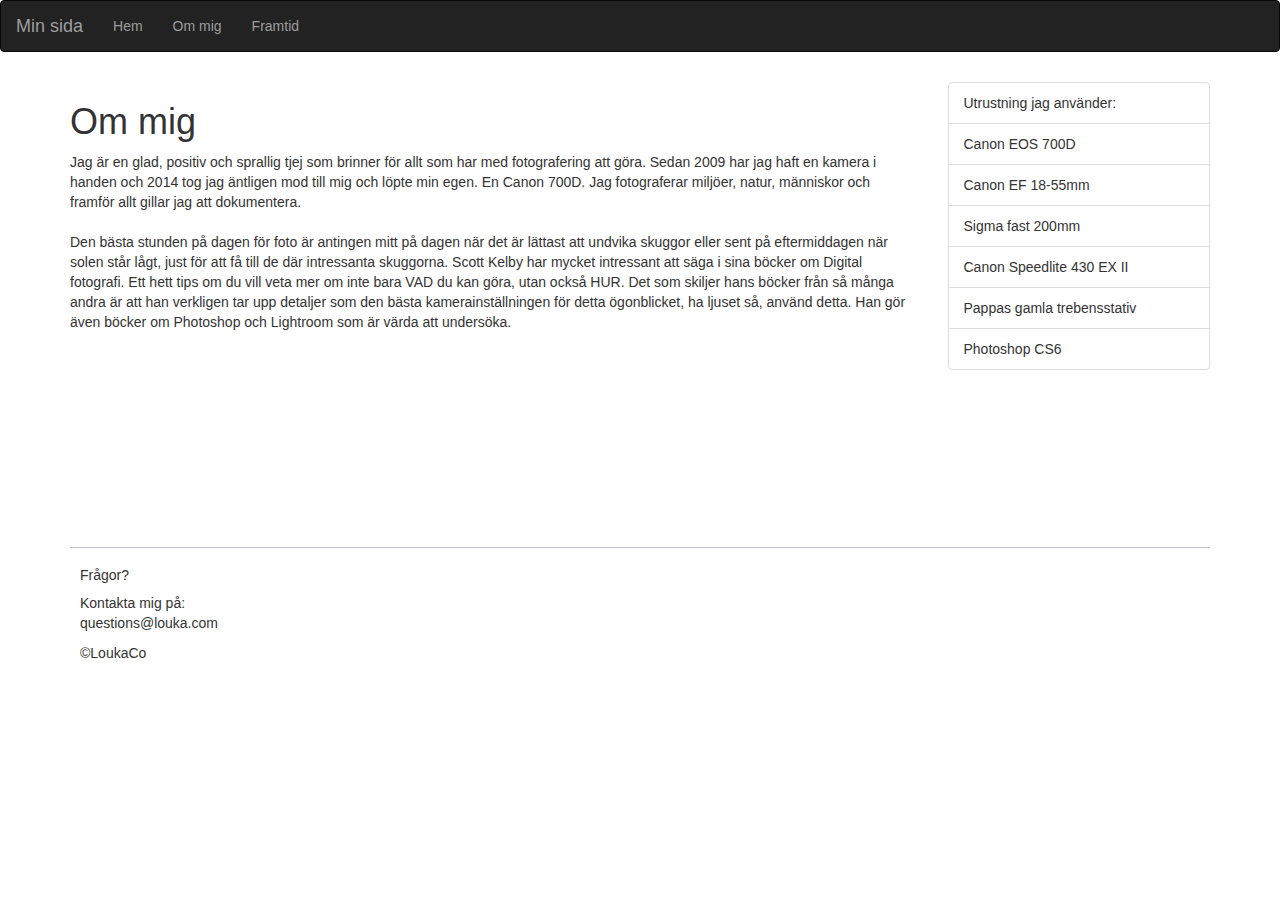
<file: about.html>
<!DOCTYPE html>
<html lang="en">

<head>
  <title>My page</title>
  <meta charset="utf-8">
  <link rel="stylesheet" type="text/css" href="main.css">
  <meta name="viewport" content="width=device-width, initial-scale=1">
  <link rel="stylesheet" href="http://maxcdn.bootstrapcdn.com/bootstrap/3.2.0/css/bootstrap.min.css">
  <script src="https://ajax.googleapis.com/ajax/libs/jquery/1.11.1/jquery.min.js"></script>
  <script src="http://maxcdn.bootstrapcdn.com/bootstrap/3.2.0/js/bootstrap.min.js"></script>
</head>
<body>

<!---Meny-->

  <nav class="navbar navbar-inverse">
      <div class="container-fluid">
        <div class="navbar-header">
          <a class="navbar-brand">Min sida</a>
        </div>
        <div>
           <ul class="nav navbar-nav">
              <li><a href="index.html">Hem</a></li>
              <li><a href="about.html">Om mig</a></li>
              <li><a href="future.html">Framtid</a></li>
           </ul>
        </div>
      </div>
  </nav>

<!--Innehåll-->
<div class="container">
  <div id="body">
    <div class="row">
      <div class="col-sm-9">
      <h1>Om mig</h1>
      <p>Jag är en glad, positiv och sprallig tjej som brinner för allt som har med fotografering att göra. Sedan 2009 har jag haft en kamera i handen och 2014 tog jag äntligen mod till mig och löpte min egen. En Canon 700D. Jag fotograferar miljöer, natur, människor och framför allt gillar jag att dokumentera.<br>
        <br>
      Den bästa stunden på dagen för foto är antingen mitt på dagen när det är lättast att undvika skuggor eller sent på eftermiddagen när solen står lågt, just för att få till de där intressanta skuggorna.
      Scott Kelby har mycket intressant att säga i sina böcker om Digital fotografi. Ett hett tips om du vill veta mer om inte bara VAD du kan göra, utan också HUR. Det som skiljer hans böcker från så många andra är att han verkligen tar upp detaljer som den bästa kamerainställningen för detta ögonblicket, ha ljuset så, använd detta. Han gör även böcker om Photoshop och Lightroom som är värda att undersöka.</p>
      </div>

<!--Utrustning-->

      <div class="col-sm-3">
        <ul class="list-group">
          <li class="list-group-item">Utrustning jag använder:</li>
          <li class="list-group-item">Canon EOS 700D</li>
          <li class="list-group-item">Canon EF 18-55mm</li>
          <li class="list-group-item">Sigma fast 200mm </li>
          <li class="list-group-item"> Canon Speedlite 430 EX II</li>
          <li class="list-group-item"> Pappas gamla trebensstativ</li>
          <li class="list-group-item">Photoshop CS6</li>
        </ul> 
      </div>
    </div>
  </div>
    

<!--Footer-->

    <div id="footer">
       
          <h5>Frågor?</h5>
          <p>Kontakta mig på:<br />
          questions@louka.com</p>
        
          <p>©LoukaCo</p>
    </div>
</div>


  </body>
</html>
</file>
<file: main.css>
.container{
	
	margin-top: 30px;
	height: 100%;
}

.jumbotron{
	background-image:url('bilder/IMG_0939.jpg');
	background-repeat: no-repeat;
	background-size: cover;
	height: 500px;

}


.abouttext{
	padding: 10px 20px;
}

#body{
	min-height: 455px;
}

#footer{
	
	
	display: block;
	height: 130px;
	padding: 10px;
	bottom: 0;
	border-top: 1px solid #c2c2d6;
	position: relative;
	margin-top: 10px;

}

button{
	border-radius: 10px;
	color: white;
}

.more{
	width: 70%;
	background-color: #D1D1E0;
	border-radius: 5px;
	padding: 5px;
}
</file>
